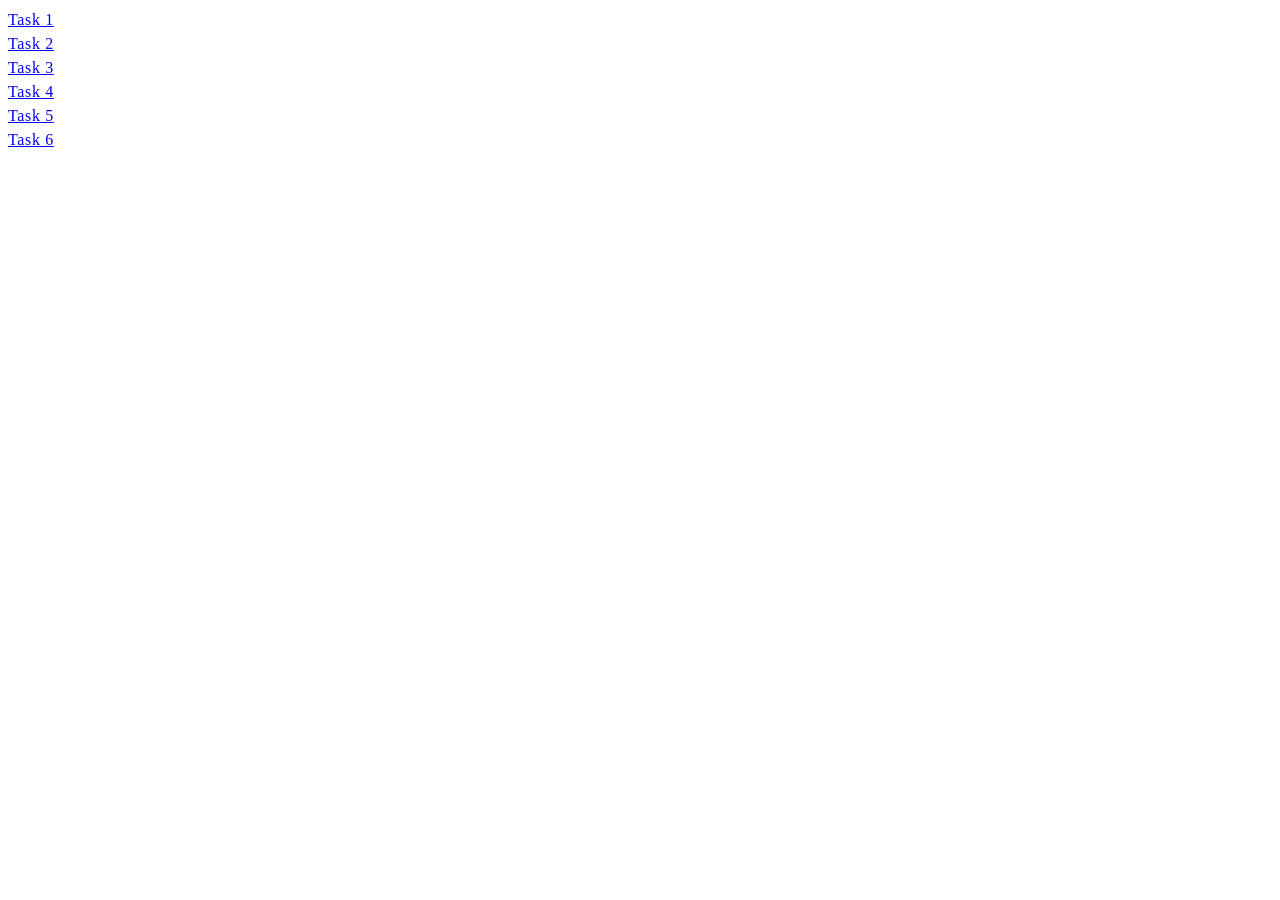
<file: index.html>
<!DOCTYPE html>
<html lang="en">

<head>
  <meta charset="UTF-8" />
  <meta http-equiv="X-UA-Compatible" content="IE=edge" />
  <meta name="viewport" content="width=device-width, initial-scale=1.0" />
  <title>Homework 7</title>
  <link rel="stylesheet" href="css/common.css" />
</head>

<body>
  <ul>
    <li><a href="task-1.html">Task 1</a></li>
    <li><a href="task-2.html">Task 2</a></li>
    <li><a href="task-3.html">Task 3</a></li>
    <li><a href="task-4.html">Task 4</a></li>
    <li><a href="task-5.html">Task 5</a></li>
    <li><a href="task-6.html">Task 6</a></li>
  </ul>
</body>

</html>
</file>
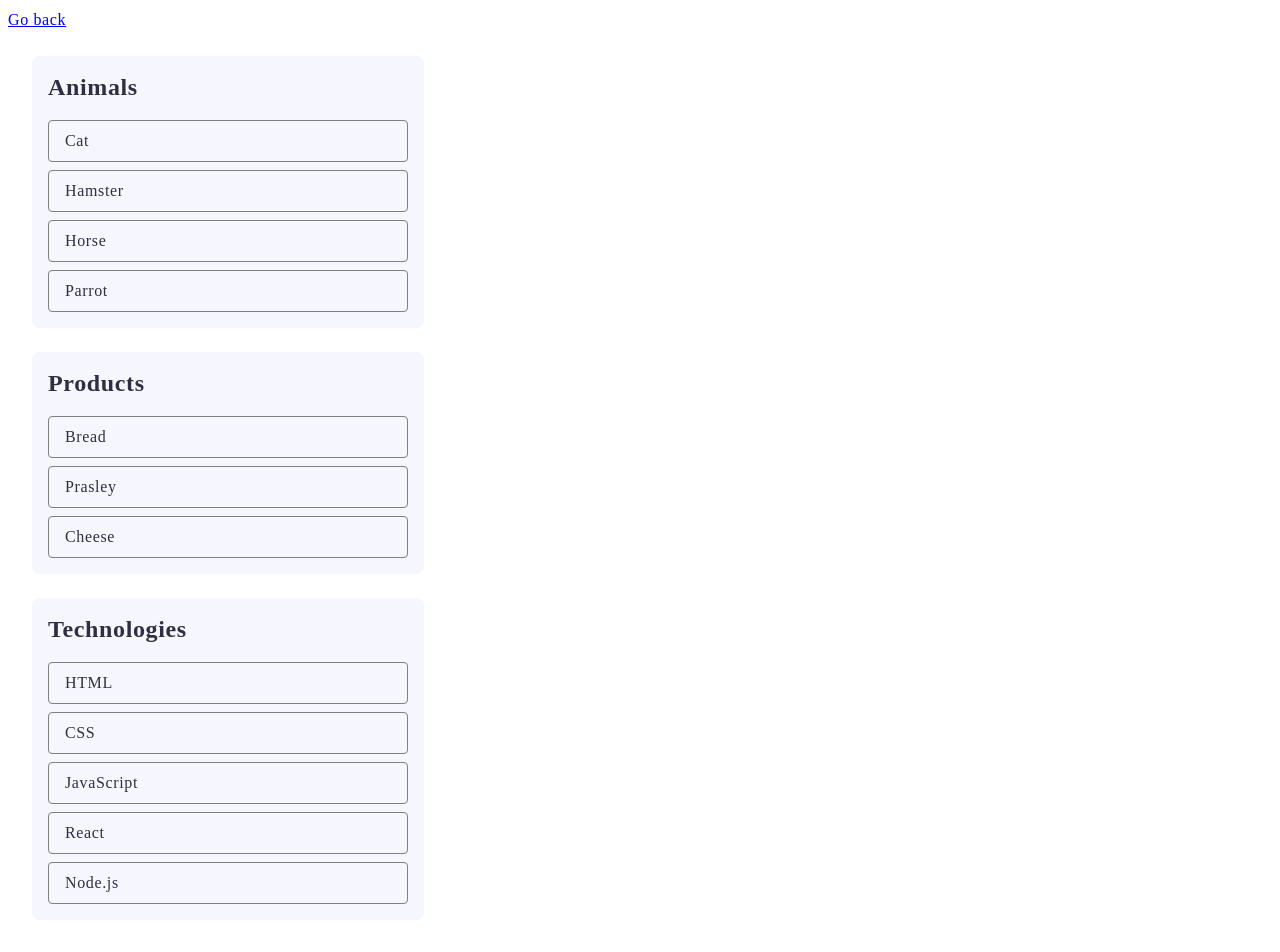
<file: task-1.html>
<!DOCTYPE html>
<html lang="en">

<head>
  <meta charset="UTF-8" />
  <meta http-equiv="X-UA-Compatible" content="IE=edge" />
  <meta name="viewport" content="width=device-width, initial-scale=1.0" />
  <title>Task 1</title>
  <link rel="stylesheet" href="css/common.css" />
</head>

<body>
  <p><a href="index.html">Go back</a></p>

  <ul id="categories">
    <li class="item">
      <h2>Animals</h2>

      <ul>
        <li>Cat</li>
        <li>Hamster</li>
        <li>Horse</li>
        <li>Parrot</li>
      </ul>
    </li>
    <li class="item">
      <h2>Products</h2>

      <ul>
        <li>Bread</li>
        <li>Prasley</li>
        <li>Cheese</li>
      </ul>
    </li>
    <li class="item">
      <h2>Technologies</h2>

      <ul>
        <li>HTML</li>
        <li>CSS</li>
        <li>JavaScript</li>
        <li>React</li>
        <li>Node.js</li>
      </ul>
    </li>
  </ul>

  <script src="./js/task-1.js" type="module"></script>
</body>

</html>
</file>
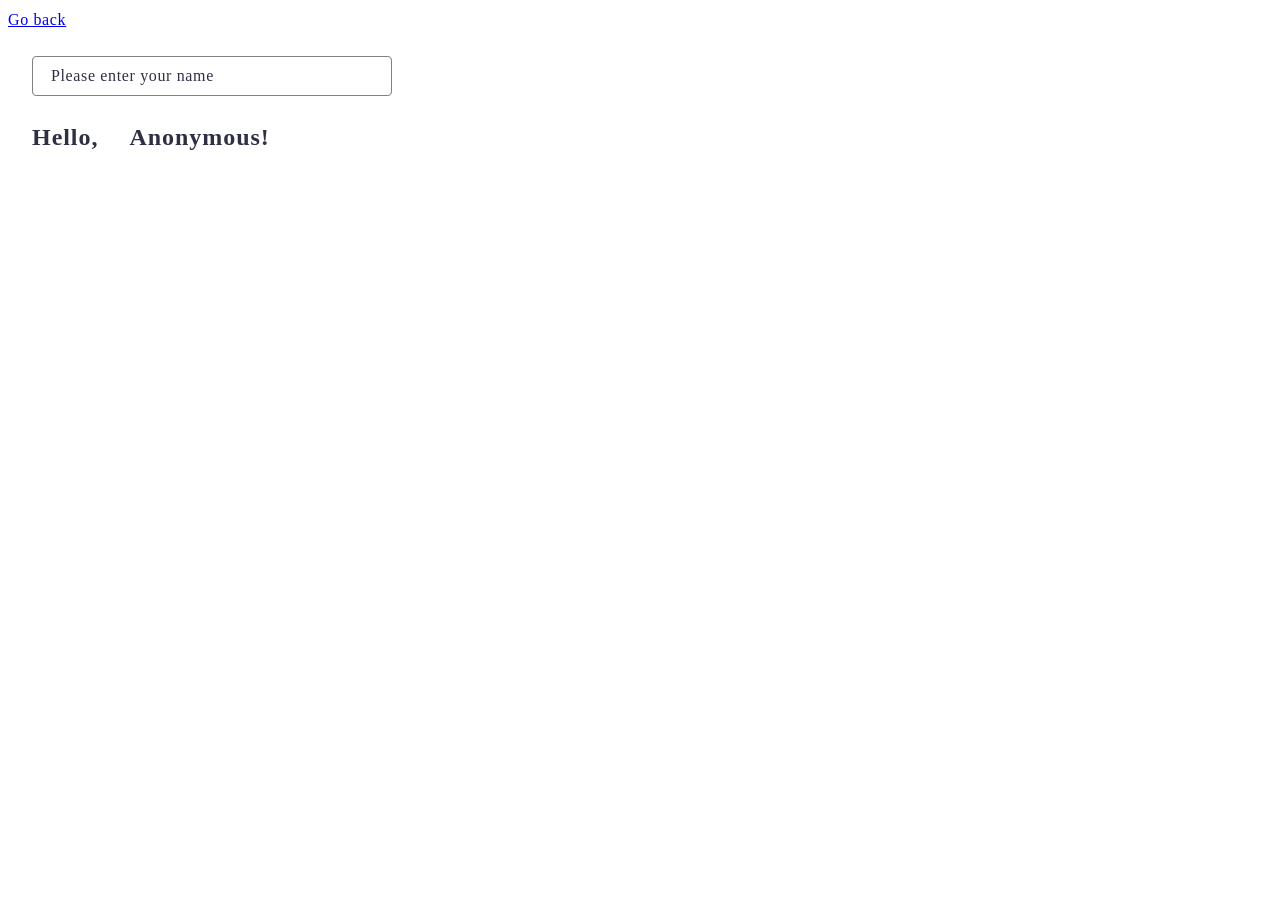
<file: task-3.html>
<!DOCTYPE html>
<html lang="en">
  <head>
    <meta charset="UTF-8" />
    <meta http-equiv="X-UA-Compatible" content="IE=edge" />
    <meta name="viewport" content="width=device-width, initial-scale=1.0" />
    <title>Task 3</title>
    <link rel="stylesheet" href="css/common.css" />
  </head>
  <body>
    <p><a href="index.html">Go back</a></p>

    <input type="text" id="name-input" placeholder="Please enter your name" />
    <h1>Hello, <span id="name-output">Anonymous</span>!</h1>

    <script src="./js/task-3.js" type="module"></script>
  </body>
</html>
</file>
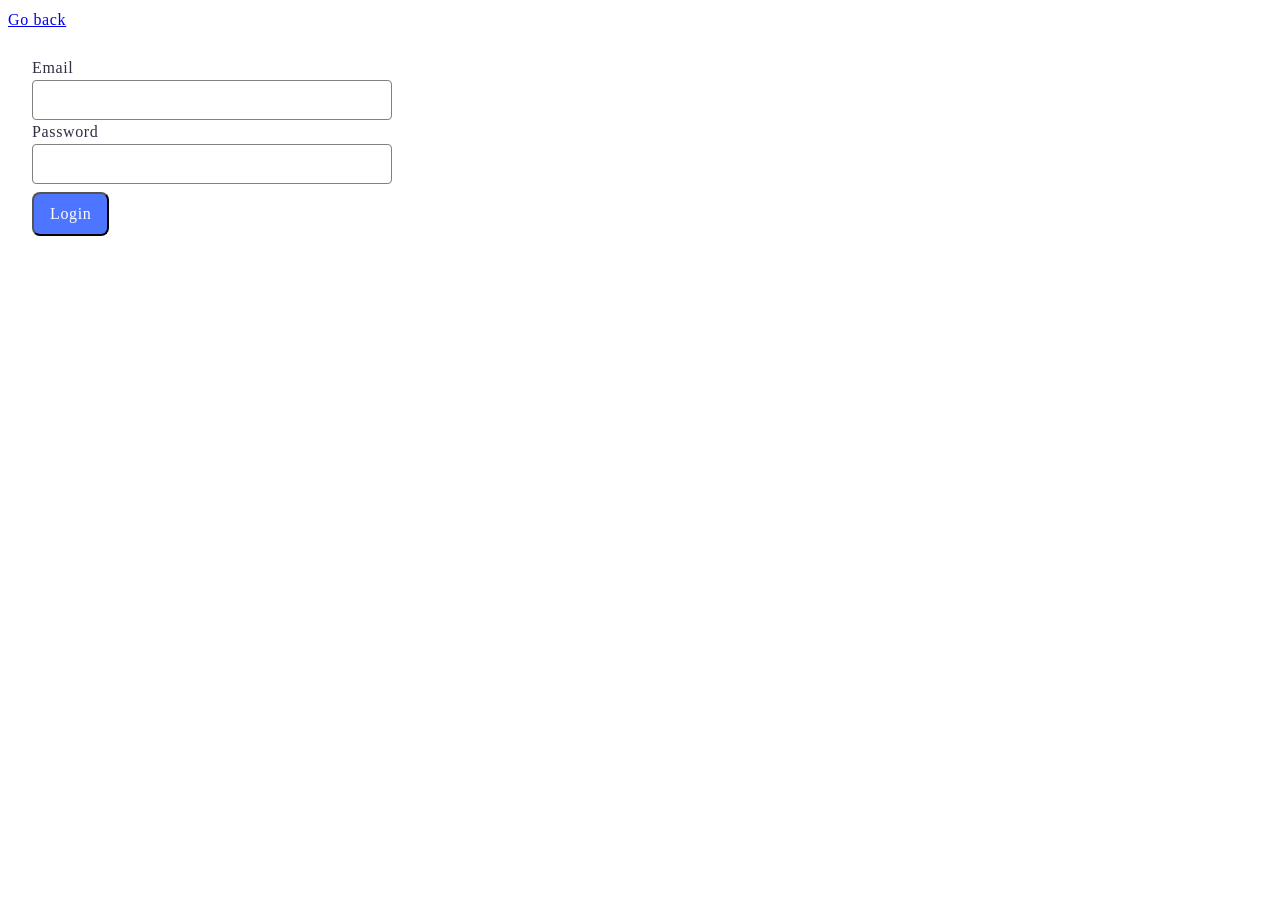
<file: task-4.html>
<!DOCTYPE html>
<html lang="en">
  <head>
    <meta charset="UTF-8" />
    <meta http-equiv="X-UA-Compatible" content="IE=edge" />
    <meta name="viewport" content="width=device-width, initial-scale=1.0" />
    <title>Task 4</title>
    <link rel="stylesheet" href="css/common.css" />
  </head>
  <body>
    <p><a href="index.html">Go back</a></p>

    <form class="login-form">
      <label>
        Email
        <input type="email" name="email" />
      </label>
      <label>
        Password
        <input type="password" name="password" />
      </label>
      <button type="submit">Login</button>
    </form>

    <script src="./js/task-4.js" type="module"></script>
  </body>
</html>
</file>
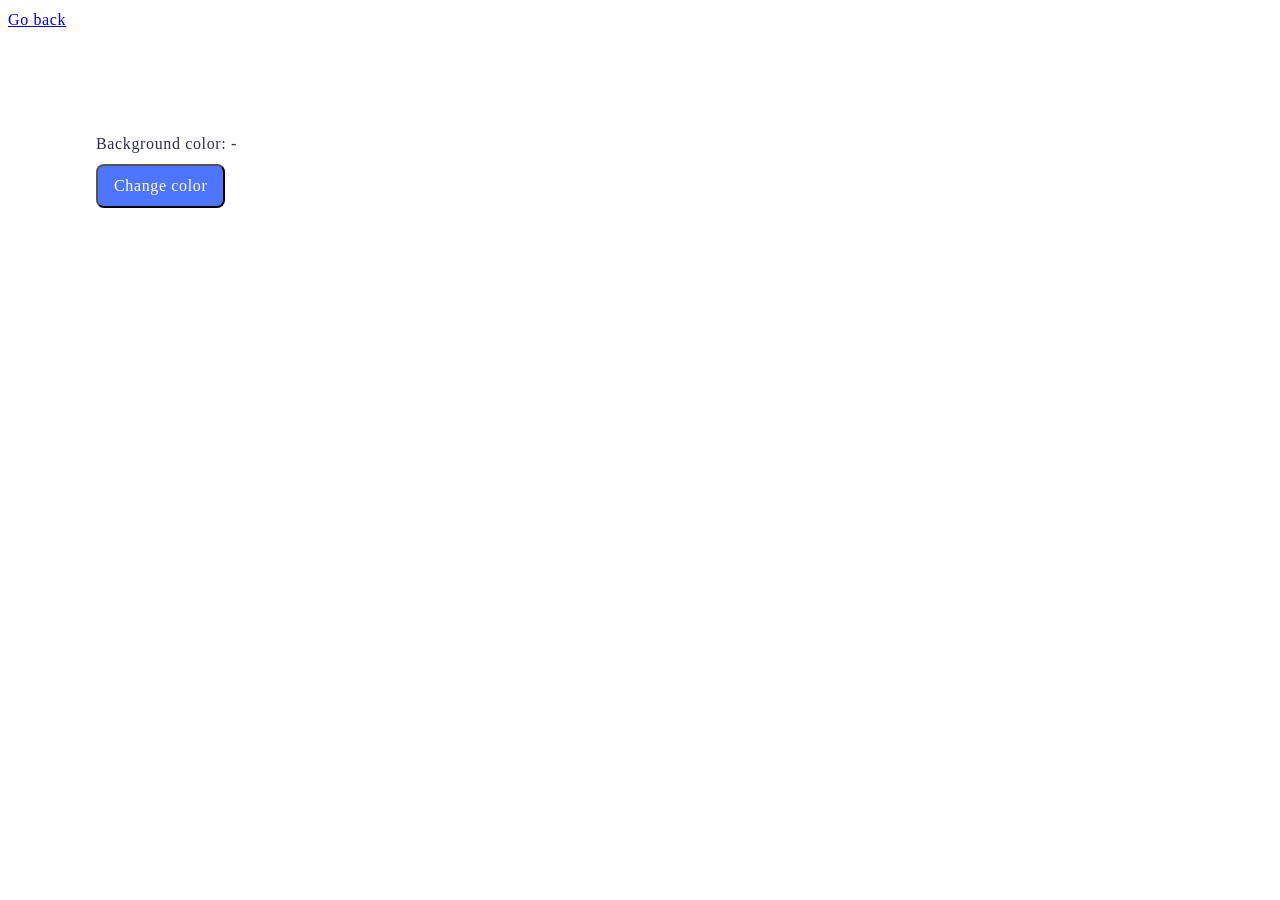
<file: task-5.html>
<!DOCTYPE html>
<html lang="en">

<head>
  <meta charset="UTF-8" />
  <meta http-equiv="X-UA-Compatible" content="IE=edge" />
  <meta name="viewport" content="width=device-width, initial-scale=1.0" />
  <title>Task 5</title>
  <link rel="stylesheet" href="css/common.css" />
</head>

<body>
  <p><a href=" index.html">Go back</a></p>

  <div class="widget">
    <p>Background color: <span class="color">-</span></p>
    <button type="button" class="change-color">Change color</button>
  </div>

  <script src="./js/task-5.js" type="module"></script>
</body>

</html>
</file>
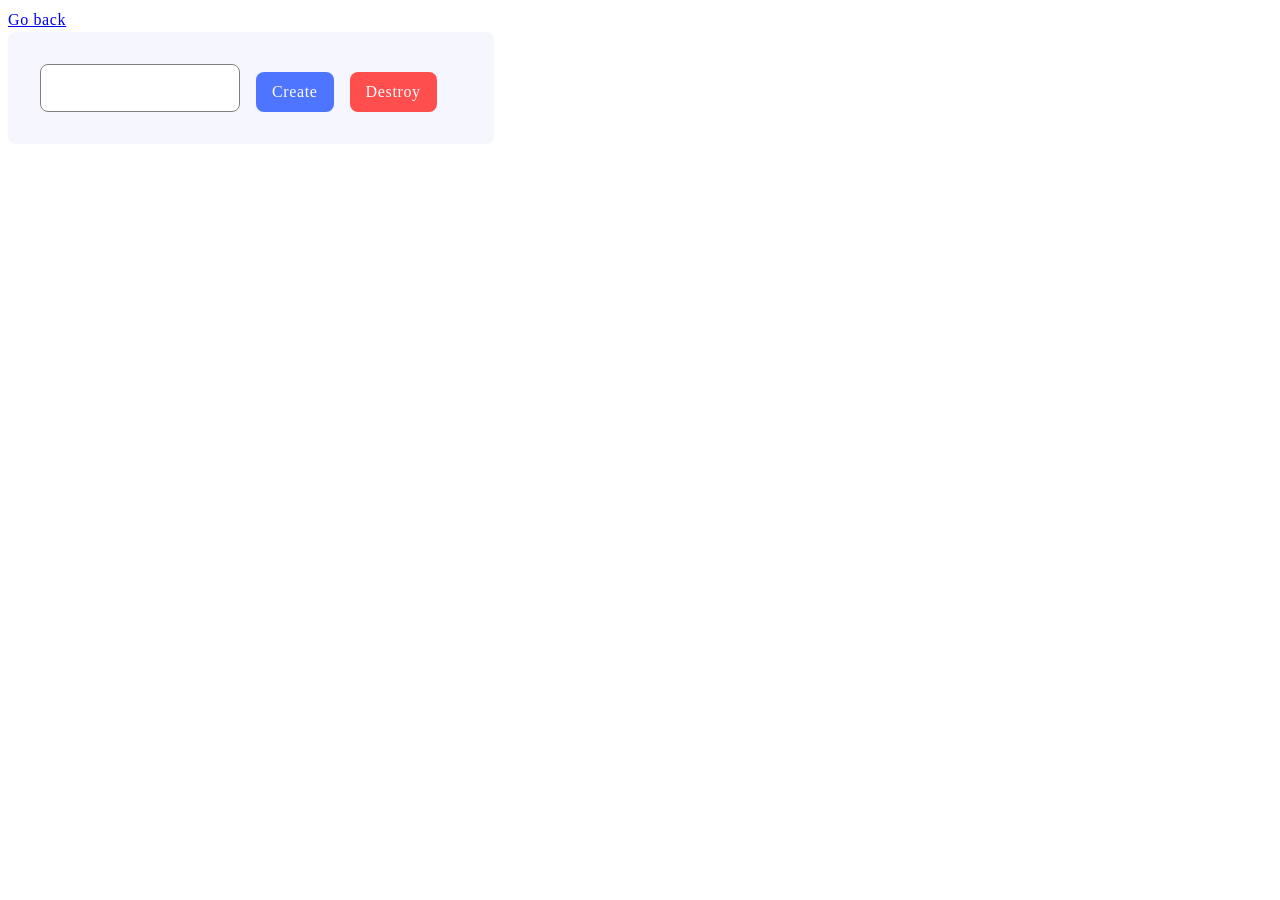
<file: task-6.html>
<!DOCTYPE html>
<html lang="en">

<head>
  <meta charset="UTF-8" />
  <meta http-equiv="X-UA-Compatible" content="IE=edge" />
  <meta name="viewport" content="width=device-width, initial-scale=1.0" />
  <title>Task 6</title>
  <link rel="stylesheet" href="css/common.css" />
</head>

<body>
  <p><a href="index.html">Go back</a></p>

  <div id="controls">
    <input type="number" min="1" max="100" step="1" />
    <button type="button" data-create>Create</button>
    <button type="button" data-destroy>Destroy</button>
  </div>

  <div id="boxes"></div>

  <script src="./js/task-6.js" type="module"></script>
</body>

</html>
</file>
<file: css/common.css>
* {
  box-sizing: border-box;
}
body {
  color: #2e2f42;
  font-family: Montserrat;
  font-size: 16px;
  font-style: normal;
  font-weight: 400;
  line-height: 1.5; /* 150% */
  letter-spacing: 0.04em;
}

h2 {
  margin: 0;
  font-size: 24px;
  font-weight: 600;
  line-height: 1.33; /* 133.333% */
}

ul {
  margin: 0;
  padding: 0;
}

li {
  list-style-type: none;
}

p {
  margin: 0;
}

ul#categories {
  display: inline-flex;
  padding: 24px;
  flex-direction: column;
  align-items: flex-start;
  gap: 24px;
  width: 100%;
}

.item {
  display: flex;
  padding: 16px;
  flex-direction: column;
  align-items: flex-start;
  gap: 16px;
  border-radius: 8px;
  background-color: #f6f6fe;
}

.item ul {
  display: flex;
  flex-direction: column;
  gap: 8px;
}

.item ul li {
  width: 360px;
  border-radius: 4px;
  border: 1px solid #808080;
  padding: 8px 16px;
}

.gallery {
  display: flex;
  flex-wrap: wrap;
  justify-content: center;
  align-items: center;
  gap: 48px 24px;
  width: 1500px;
}

.gallery-img {
  width: 360px;
  height: 300px;
}

#name-input {
  width: 360px;
  height: 40px;
  flex-shrink: 0;
  border-radius: 4px;
  border: 1px solid #808080;
  margin-top: 24px;
  margin-bottom: 10px;
  margin-left: 24px;
}

h1,
#name-output {
  color: #2e2f42;
  font-family: Montserrat;
  font-size: 24px;
  font-style: normal;
  font-weight: 600;
  line-height: 1.33;
  letter-spacing: 0.04em;
  margin-left: 24px;
}

#name-input::placeholder {
  padding: 8px 16px;
  color: #2e2f42;
  font-family: Montserrat;
  font-size: 16px;
  font-style: normal;
  font-weight: 400;
  line-height: 1.5; /* 150% */
  letter-spacing: 0.04em;
}

.login-form {
  padding: 24px;
}

label {
  display: flex;
  flex-direction: column;
}

input[type="email"] {
  display: flex;
  width: 360px;
  height: 40px;
  justify-content: center;
  align-items: center;
  border-radius: 4px;
  border: 1px solid #808080;
}

input[type="password"] {
  display: flex;
  width: 360px;
  height: 40px;
  justify-content: center;
  align-items: center;
  border-radius: 4px;
  border: 1px solid #808080;
}

button {
  display: flex;
  padding: 8px 16px;
  justify-content: center;
  align-items: center;
  gap: 10px;
  border-radius: 8px;
  background: #4e75ff;
  color: #fff;
  font-family: Montserrat;
  font-size: 16px;
  font-style: normal;
  font-weight: 500;
  line-height: 1.5;
  letter-spacing: 0.04em;
  cursor: pointer;
  margin-top: 8px;
}

.widget {
  padding: 100px 88px;
}

button.change-color {
  color: #fff;
  font-family: Montserrat;
  font-size: 16px;
  font-style: normal;
  font-weight: 500;
  line-height: 1.5;
  letter-spacing: 0.04em;
  display: flex;
  padding: 8px 16px;
  justify-content: center;
  align-items: center;
  gap: 10px;
}

#controls {
  display: flex;
  gap: 16px;
  padding: 32px;
  background: #f6f6fe;
  border-radius: 8px;
  width: 486px;
  margin-bottom: 10px;
}

input[type="number"] {
  width: 200px;
  display: flex;
  padding: 8px 72px;
  flex-direction: column;
  justify-content: center;
  align-items: center;
  border-radius: 8px;
  border: 1px solid #808080;
}

#controls [data-create] {
  background: #4e75ff;
  border: none;
}

#controls [data-destroy] {
  background: #ff4e4e;
  border: none;
}

#boxes {
  display: flex;
  flex-wrap: wrap;
  gap: 10px;
  border-radius: 8px;
  background: #f6f6fe;
  width: 486px;
}
</file>
